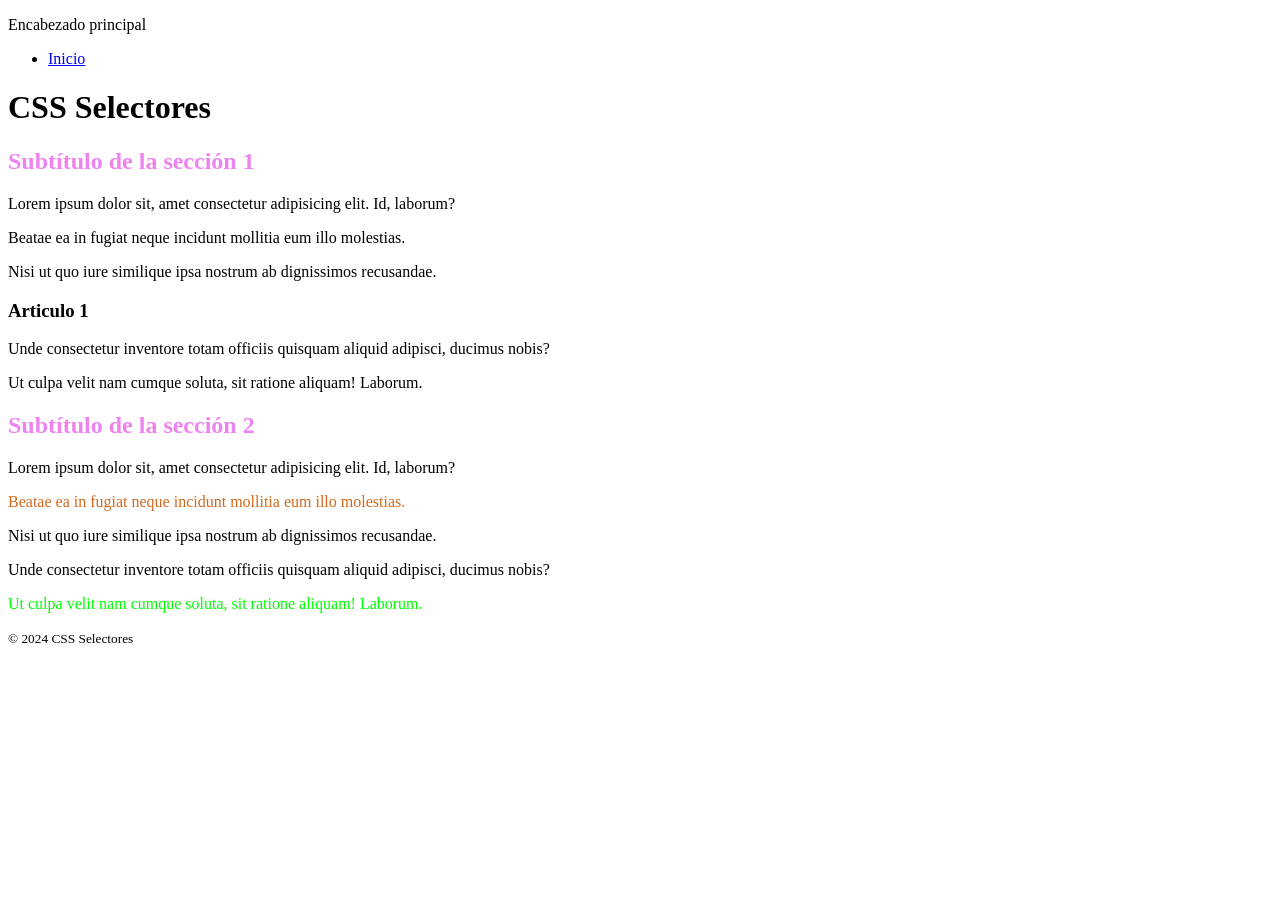
<file: index.html>
<!DOCTYPE html>
<html lang="es">
  <head>
    <meta charset="UTF-8" />
    <meta name="viewport" content="width=device-width, initial-scale=1.0" />
    <title>CSS Selectores</title>
    <link rel="stylesheet" href="styles.css" />
  </head>
  <body>
    <header>
      <p>Encabezado principal</p>
    </header>

    <nav>
      <ul>
        <li><a href="index.html">Inicio</a></li>
      </ul>
    </nav>

    <main>
      <h1 id="titulo-principal">CSS Selectores</h1>

      <section>
        <h2 class="color-verde">Subtítulo de la sección 1</h2>
        <!-- (p>lorem10)*5 -->
        <p id="primer-parrafo" class="color-verde">
          Lorem ipsum dolor sit, amet consectetur adipisicing elit. Id, laborum?
        </p>
        <p class="color-verde">
          Beatae ea in fugiat neque incidunt mollitia eum illo molestias.
        </p>
        <p>
          Nisi ut quo iure similique ipsa nostrum ab dignissimos recusandae.
        </p>

        <article>
          <h3 class="color-verde">Articulo 1</h3>
          <p>
            Unde consectetur inventore totam officiis quisquam aliquid adipisci,
            ducimus nobis?
          </p>
          <p>Ut culpa velit nam cumque soluta, sit ratione aliquam! Laborum.</p>
        </article>
      </section>

      <section>
        <h2>Subtítulo de la sección 2</h2>
        <p>
          Lorem ipsum dolor sit, amet consectetur adipisicing elit. Id, laborum?
        </p>
        <p class="segundo-parafo-de-la-segunda-seccion">Beatae ea in fugiat neque incidunt mollitia eum illo molestias.</p>
        <p>
          Nisi ut quo iure similique ipsa nostrum ab dignissimos recusandae.
        </p>
        <p>
          Unde consectetur inventore totam officiis quisquam aliquid adipisci,
          ducimus nobis?
        </p>
        <p id="ultimo-parrafo">Ut culpa velit nam cumque soluta, sit ratione aliquam! Laborum.</p>
      </section>
    </main>

    <footer>
      <small>&copy; 2024 CSS Selectores</small>
    </footer>
  </body>
</html>
</file>
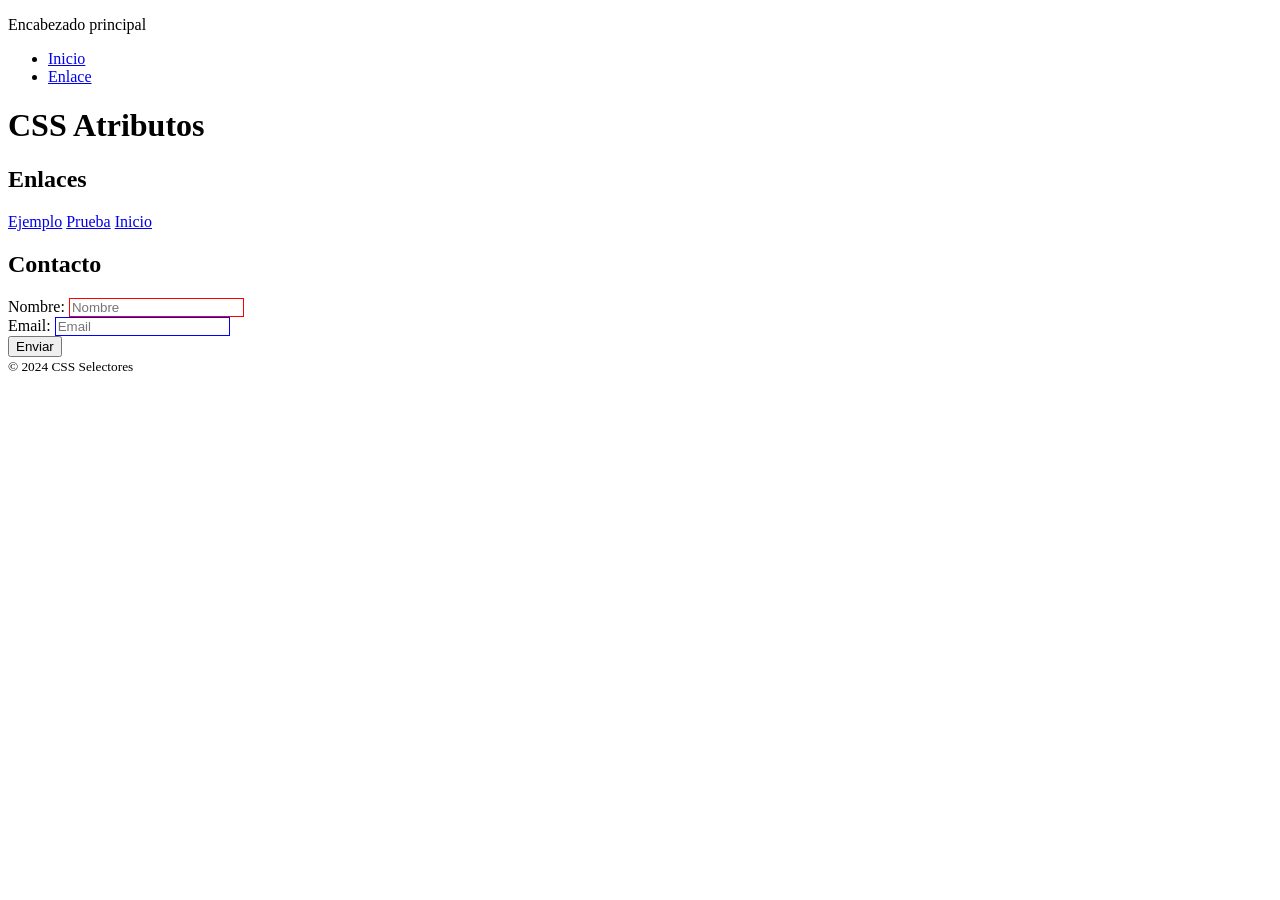
<file: atributos.html>
<!DOCTYPE html>
<html lang="es">
  <head>
    <meta charset="UTF-8" />
    <meta name="viewport" content="width=device-width, initial-scale=1.0" />
    <title>CSS atributos</title>
    <link rel="stylesheet" href="atributos.css" />
  </head>
  <body>
    <header>
      <p>Encabezado principal</p>
    </header>

    <nav>
      <ul>
        <li><a href="index.html">Inicio</a></li>
        <li><a href="#">Enlace</a></li>
      </ul>
    </nav>

    <main>
      <h1>CSS Atributos</h1>

      <section>
        <h2>Enlaces</h2>

        <a href="https://www.example.com" target="_blank">Ejemplo</a>
        <a href="#">Prueba</a>
        <a href="index.html">Inicio</a>
      </section>

      <section>
        <h2>Contacto</h2>

        <form action="" method="post">
          <div>
            <label for="nombre">Nombre:</label>
            <input type="text" name="nombre" id="nombre" placeholder="Nombre" />
          </div>

          <div>
            <label for="email">Email:</label>
            <input type="email" name="email" id="email" placeholder="Email" />
          </div>

          <button type="submit">Enviar</button>
        </form>
      </section>
    </main>

    <footer>
      <small>&copy; 2024 CSS Selectores</small>
    </footer>
  </body>
</html>
</file>
<file: styles.css>
h2 {
    color: violet;
}

.segundo-parafo-de-la-segunda-seccion {
    color: chocolate;
}

#ultimo-parrafo {
    color: lime;
}
</file>
<file: atributos.css>
input[type="text"] {
    border: 1px solid red;
}

input[type="email"] {
    border: 1px solid blue;
}
</file>
